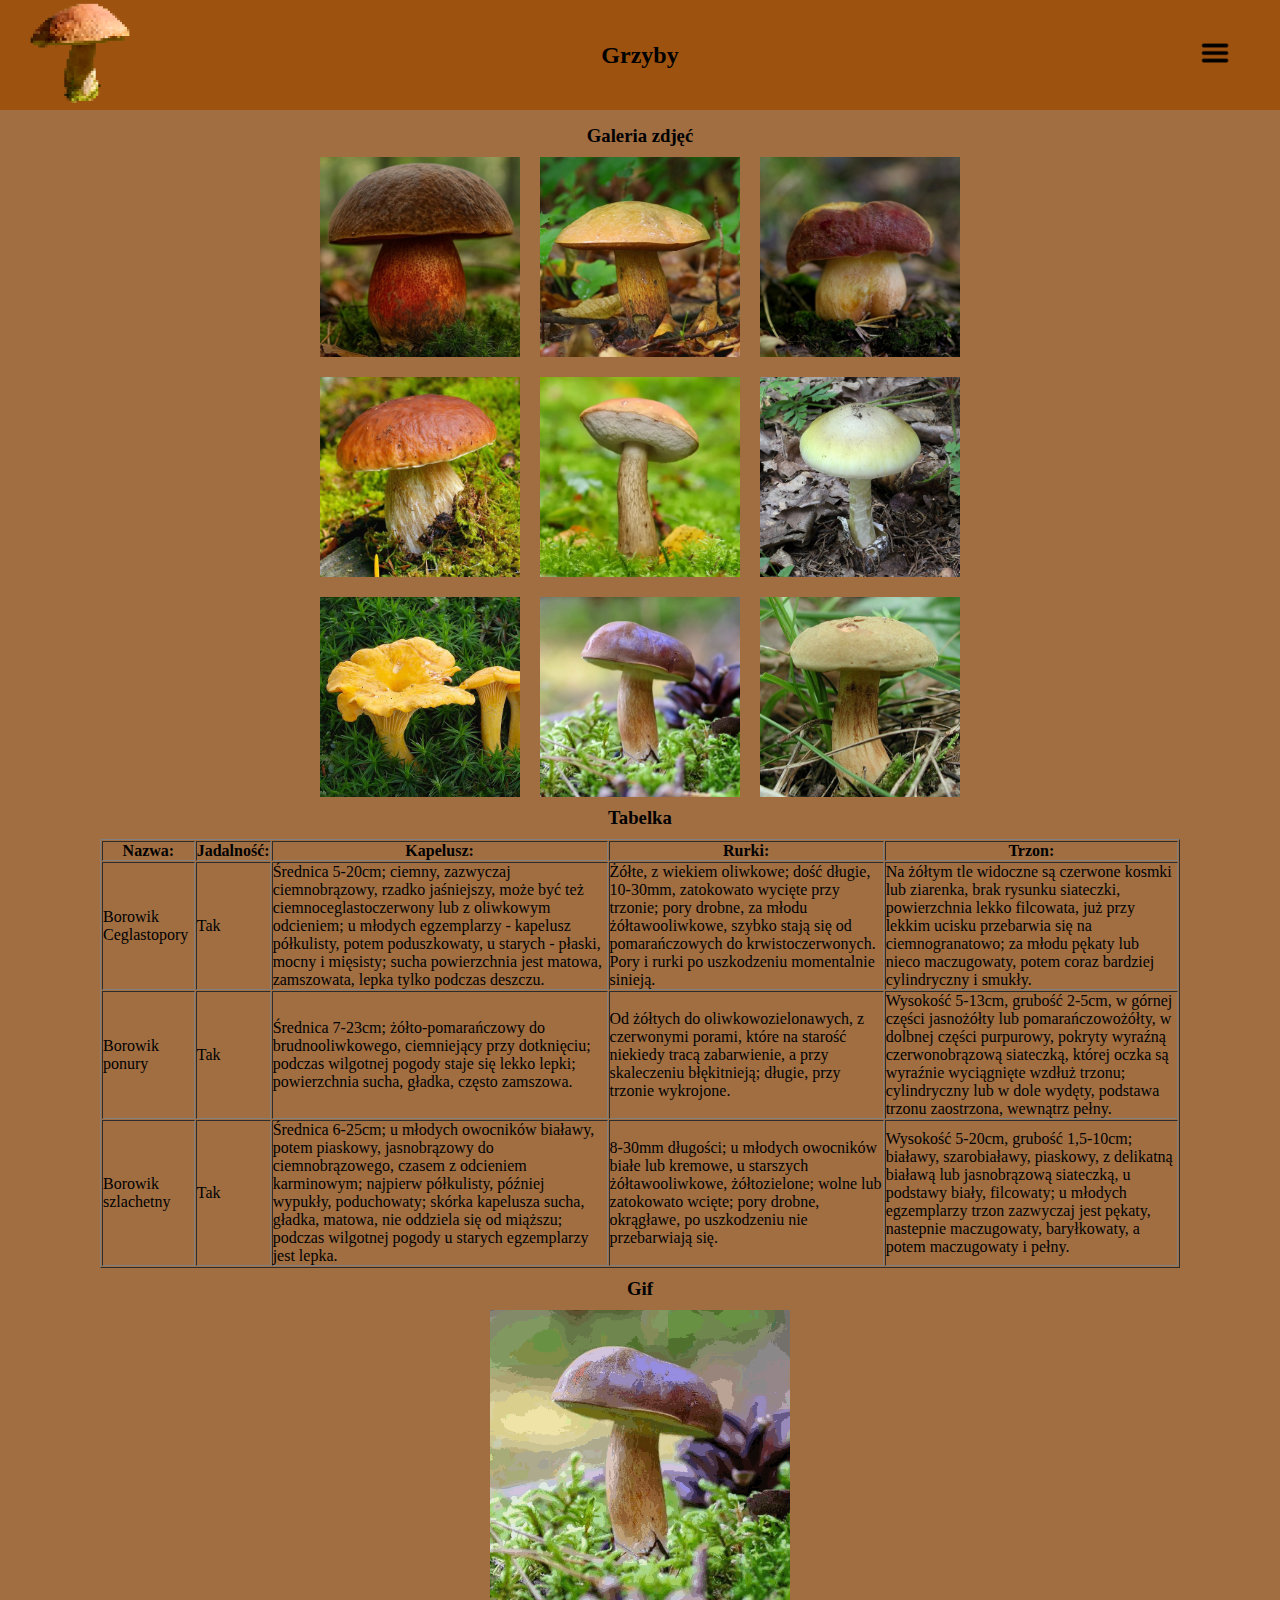
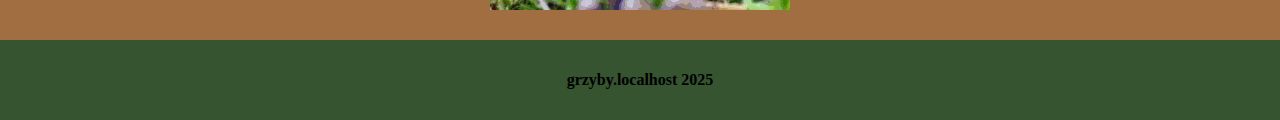
<file: index.html>
<!DOCTYPE HTML>
<html>
<head>
	<title>Grzyby</title>
	<meta charset="utf-8">
	<meta name="keywords" content="słowa kluczowe">
	<meta name="description" content="opis strony">
	<link rel="stylesheet" href="styl.css">
</head>
<body>
	<div id="header">
		<a href="index.html"><img id="logo" src="logo.png"></a>
		<h2 style="margin-right:50px;">Grzyby</h2>
		<div id="menu-container">
			<img id="menu-button" src="menu.png">
			<ul id="menu" type="none">
				<li><a href="index.html">Strona główna</a></li>
				<li><a href="gallery.html">Galeria</a></li>
				<li><a href="contact.html">Kontakt</a></li>
				<li><a href="js.html">JS</a></li>
			</ul>
		</div>
	</div>
	<div id="content">
		<h3>Galeria zdjęć</h3>
		<div id="gallery">
			<img src="img\borowik-ceglastopory.jpg">
			<img src="img\borowik-ponury.jpg">
			<img src="img\borowik-sosnowy.jpg">
			<img src="img\borowik-szlachetny.jpg">
			<img src="img\goryczak-żółciowy.jpg">
			<img src="img\muchomor-sromotnikowy.jpg">
			<img src="img\pieprznik-jadalny.jpg">
			<img src="img\podgrzybek-brunatny.jpg">
			<img src="img\podgrzybek-zajączek.jpg">
		</div>
			<h3>Tabelka</h3>
			<table cellspacing="1" border="1">
				<tr>
					<th>Nazwa:</th>
					<th>Jadalność:</th>
					<th>Kapelusz:</th>
					<th>Rurki:</th>
					<th>Trzon:</th>
				</tr>
				<tr>
					<td>Borowik Ceglastopory</td>
					<td>Tak</td>
					<td>Średnica 5-20cm; ciemny, zazwyczaj ciemnobrązowy, rzadko jaśniejszy, może być też ciemnoceglastoczerwony lub z oliwkowym odcieniem; u młodych egzemplarzy - kapelusz półkulisty, potem poduszkowaty, u starych - płaski, mocny i mięsisty; sucha powierzchnia jest matowa, zamszowata, lepka tylko podczas deszczu.</td>
					<td>
					Żółte, z wiekiem oliwkowe; dość długie, 10-30mm, zatokowato wycięte przy trzonie; pory drobne, za młodu żółtawooliwkowe, szybko stają się od pomarańczowych do krwistoczerwonych. Pory i rurki po uszkodzeniu momentalnie sinieją.
					</td>
					<td>
					Na żółtym tle widoczne są czerwone kosmki lub ziarenka, brak rysunku siateczki, powierzchnia lekko filcowata, już przy lekkim ucisku przebarwia się na ciemnogranatowo; za młodu pękaty lub nieco maczugowaty, potem coraz bardziej cylindryczny i smukły.
					</td>
				</tr>
				<tr>
					<td>Borowik ponury</td>
					<td>Tak</td>
					<td>
					Średnica 7-23cm; żółto-pomarańczowy do brudnooliwkowego, ciemniejący przy dotknięciu; podczas wilgotnej pogody staje się lekko lepki; powierzchnia sucha, gładka, często zamszowa.
					</td>
					<td>
					Od żółtych do oliwkowozielonawych, z czerwonymi porami, które na starość niekiedy tracą zabarwienie, a przy skaleczeniu błękitnieją; długie, przy trzonie wykrojone.
					</td>
					<td>
					Wysokość 5-13cm, grubość 2-5cm, w górnej części jasnożółty lub pomarańczowożółty, w dolbnej części purpurowy, pokryty wyraźną czerwonobrązową siateczką, której oczka są wyraźnie wyciągnięte wzdłuż trzonu; cylindryczny lub w dole wydęty, podstawa trzonu zaostrzona, wewnątrz pełny.
					</td>
				</tr>
				<tr>
					<td>Borowik szlachetny</td>
					<td>Tak</td>
					<td>
					Średnica 6-25cm; u młodych owocników białawy, potem piaskowy, jasnobrązowy do ciemnobrązowego, czasem z odcieniem karminowym; najpierw półkulisty, później wypukły, poduchowaty; skórka kapelusza sucha, gładka, matowa, nie oddziela się od miąższu; podczas wilgotnej pogody u starych egzemplarzy jest lepka.
					</td>
					<td>
					8-30mm długości; u młodych owocników białe lub kremowe, u starszych żółtawooliwkowe, żółtozielone; wolne lub zatokowato wcięte; pory drobne, okrągławe, po uszkodzeniu nie przebarwiają się.
					</td>
					<td>
					Wysokość 5-20cm, grubość 1,5-10cm; białawy, szarobiaławy, piaskowy, z delikatną białawą lub jasnobrązową siateczką, u podstawy biały, filcowaty; u młodych egzemplarzy trzon zazwyczaj jest pękaty, nastepnie maczugowaty, baryłkowaty, a potem maczugowaty i pełny.
					</td>
				</tr>
			</table>
		<h3>Gif</h3>
		<img id="grzyby-gif" src="grzyby.gif">
	</div>
	<div id="footer">
	<h4>grzyby.localhost 2025</h4>
	</div>
</body>
</html>
</file>
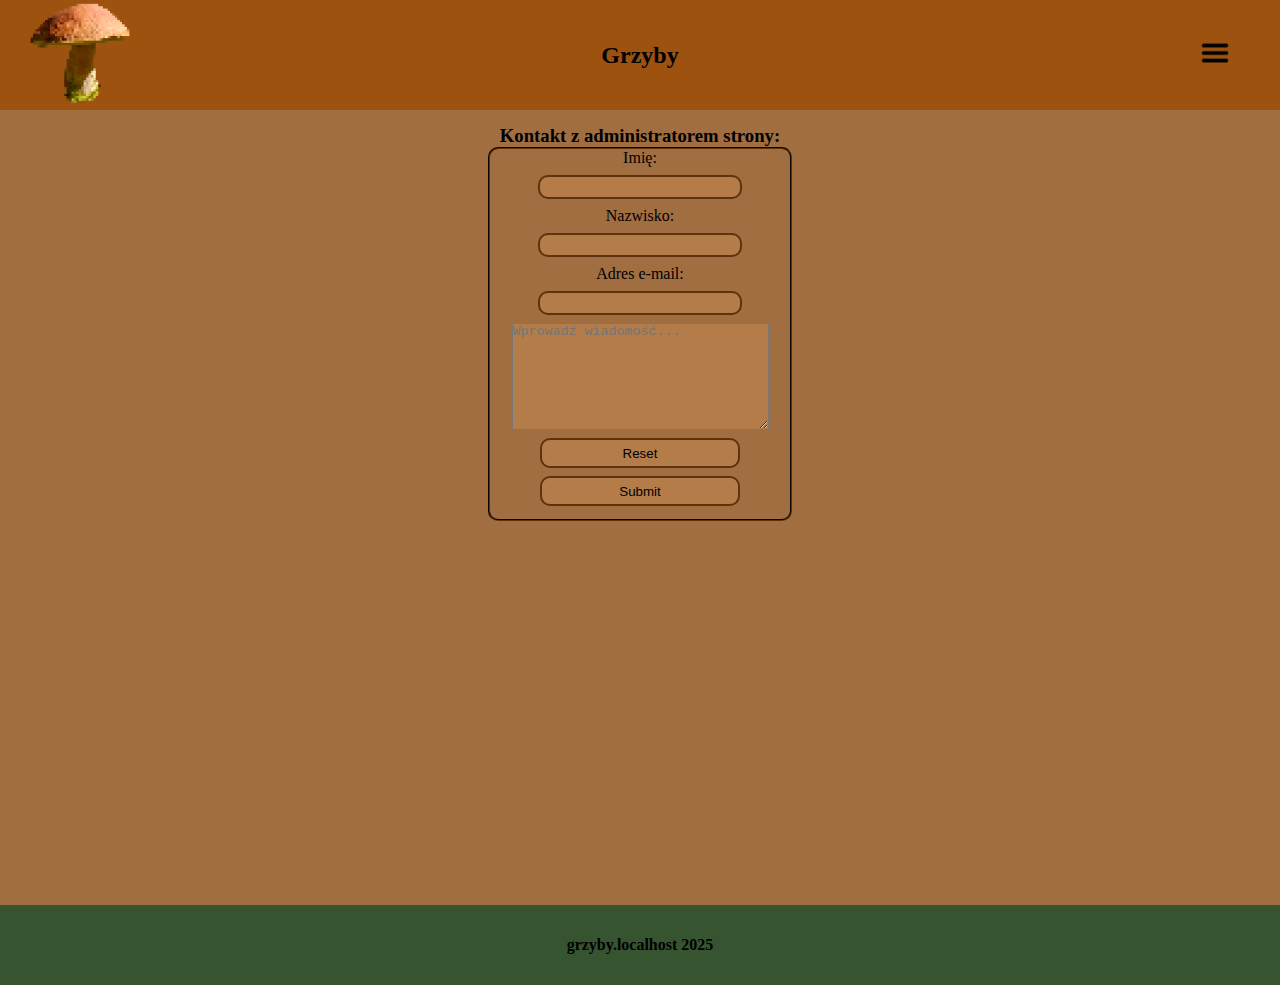
<file: contact.html>
<!DOCTYPE HTML>
<html>
<head>
	<title>Grzyby</title>
	<meta charset="utf-8">
	<meta name="keywords" content="słowa kluczowe">
	<meta name="description" content="opis strony">
	<link rel="stylesheet" href="styl.css">
</head>
<body>
	<div id="header">
		<a href="index.html"><img id="logo" src="logo.png"></a>
		<h2 style="margin-right:50px;">Grzyby</h2>
		<div id="menu-container">
			<img id="menu-button" src="menu.png">
			<ul id="menu" type="none">
				<li><a href="index.html">Strona główna</a></li>
				<li><a href="gallery.html">Galeria</a></li>
				<li><a href="contact.html">Kontakt</a></li>
				<li><a href="js.html">JS</a></li>
			</ul>
		</div>
	</div>
	<div id="content">
	<div id="form">
		<h3>Kontakt z administratorem strony:</h3>
		<fieldset>
		<form action="mailto:sample@domain.com" method="post">
		<label>Imię:</label>
		<input type="text" required>
		<label>Nazwisko:</label>
		<input type="text" required>
		<label>Adres e-mail:</label>
		<input type="email" required>
		<textarea placeholder="Wprowadź wiadomość..." cols="30" rows="7" required></textarea>
		<input id="res" type="reset">
		<input id="sub" type="submit">
		</form>
		</fieldset>
	</div>
	</div>
	<div id="footer">
		<h4>grzyby.localhost 2025</h4>
	</div>
</body>
</html>
</file>
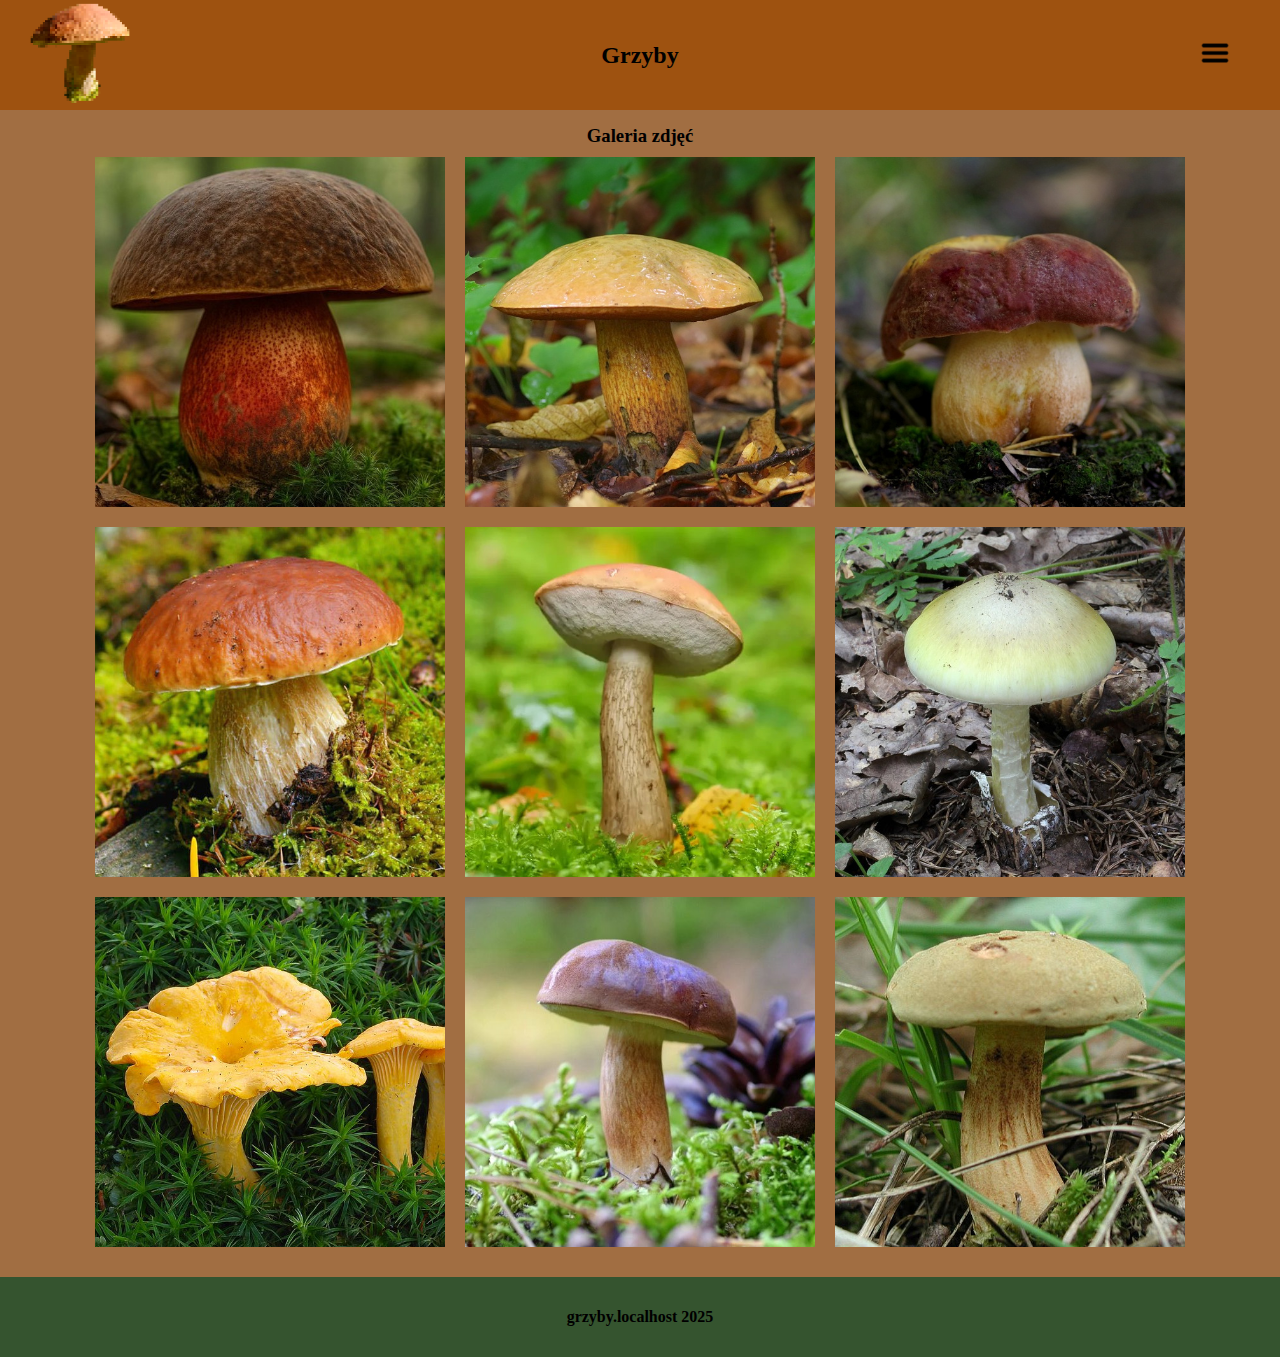
<file: gallery.html>
<!DOCTYPE HTML>
<html>
<head>
	<title>Grzyby</title>
	<meta charset="utf-8">
	<meta name="keywords" content="słowa kluczowe">
	<meta name="description" content="opis strony">
	<link rel="stylesheet" href="styl.css">
</head>
<body>
	<div id="header">
		<a href="index.html"><img id="logo" src="logo.png"></a>
		<h2 style="margin-right:50px;">Grzyby</h2>
		<div id="menu-container">
			<img id="menu-button" src="menu.png">
			<ul id="menu" type="none">
				<li><a href="index.html">Strona główna</a></li>
				<li><a href="gallery.html">Galeria</a></li>
				<li><a href="contact.html">Kontakt</a></li>
				<li><a href="js.html">JS</a></li>
			</ul>
		</div>
	</div>
	<div id="content">
		<h3>Galeria zdjęć</h3>
		<div id="gallery2">
			<img src="img\borowik-ceglastopory.jpg">
			<img src="img\borowik-ponury.jpg">
			<img src="img\borowik-sosnowy.jpg">
			<img src="img\borowik-szlachetny.jpg">
			<img src="img\goryczak-żółciowy.jpg">
			<img src="img\muchomor-sromotnikowy.jpg">
			<img src="img\pieprznik-jadalny.jpg">
			<img src="img\podgrzybek-brunatny.jpg">
			<img src="img\podgrzybek-zajączek.jpg">
		</div>
	</div>
	<div id="footer">
		<h4>grzyby.localhost 2025</h4>
	</div>
</body>
</html>
</file>
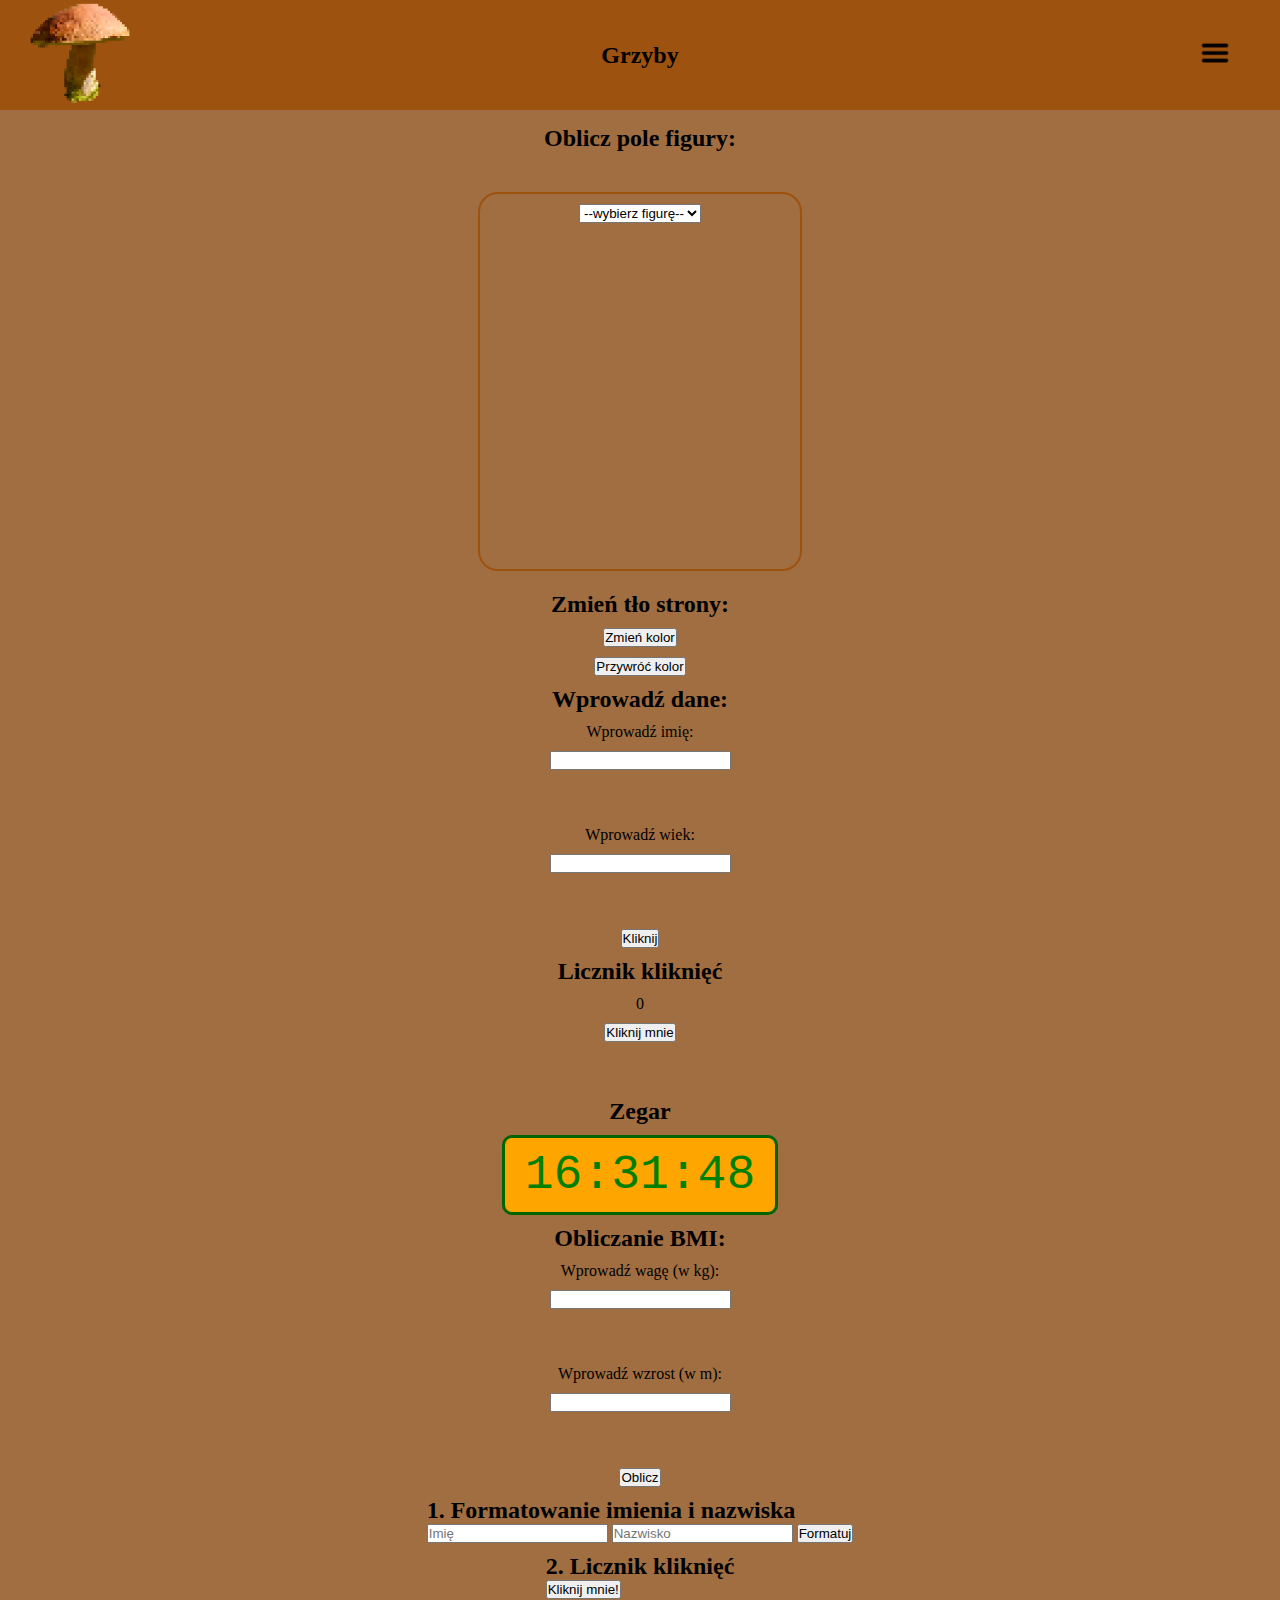
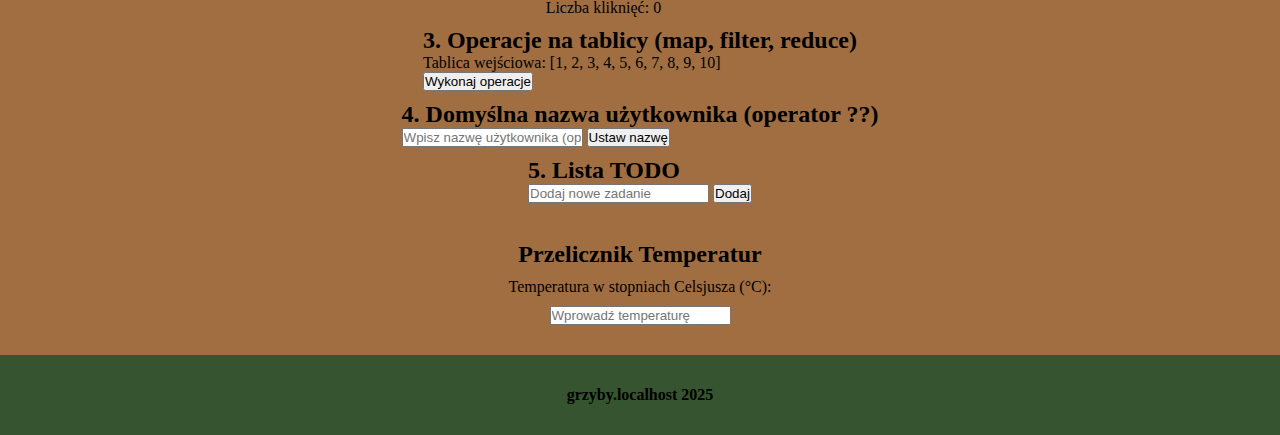
<file: js.html>
<!DOCTYPE HTML>
<html>
<head>
	<title>Grzyby</title>
	<meta charset="utf-8">
	<meta name="keywords" content="słowa kluczowe">
	<meta name="description" content="opis strony">
	<link rel="stylesheet" href="styl.css">
</head>
<body>
	<div id="header">
		<a href="index.html"><img id="logo" src="logo.png"></a>
		<h2 style="margin-right:50px;">Grzyby</h2>
		<div id="menu-container">
			<img id="menu-button" src="menu.png">
			<ul id="menu" type="none">
				<li><a href="index.html">Strona główna</a></li>
				<li><a href="gallery.html">Galeria</a></li>
				<li><a href="contact.html">Kontakt</a></li>
				<li><a href="js.html">JS</a></li>
			</ul>
		</div>
	</div>
	<div id="content" class="content2">
    <h2>Oblicz pole figury:</h2>
	            <div class="obliczanie_pola">
        <select>
            <option value="null">--wybierz figurę--</option>
            <option value="trojkat">Trójkąt</option>
            <option value="kwadrat">Kwadrat</option>
            <option value="trapez">Trapez</option>
            <option value="kolo">Koło</option>
        </select>
    </div>

    <h3 id="wynik"></h3> <!--wartość wprowadzana przez funkcję obliczania pola-->
	<!-- Zadanie 5 -->
<h2>Zmień tło strony:</h2>
<button onclick="zmienKolor()">Zmień kolor</button>
<button onclick="przywrocKolor()">Przywróć kolor</button>
<!-- -->

<!-- zadanie 2 -->
<h2>Wprowadź dane:</h2>
<label>Wprowadź imię:</label>
<input type="text" id="imie">
<br><br>
<label>Wprowadź wiek:</label>
<input type="text" id="wiek">
<br><br>
<button onclick="daneImiewiek()">Kliknij</button>
<!-- -->

<!-- mini projekt - licznik kliknnięć -->
<h2>Licznik kliknięć</h2>
<p id="licznik">0</p>
<button id="plus">Kliknij mnie</button>
<!-- -->

<br><br>
<h2>Zegar</h2>
<div id="clock"></div>

<h2>Obliczanie BMI:</h2>
<label>Wprowadź wagę (w kg):</label>
<input type="text" id="waga">
<br><br>
<label>Wprowadź wzrost (w m):</label>
<input type="text" id="wzrost">
<br><br>
<button onclick="bmi()">Oblicz</button>

  <!-- Zadanie 1: Formatowanie imienia i nazwiska -->
    <div class="section">
        <h2>1. Formatowanie imienia i nazwiska</h2>
        <input type="text" id="firstName" placeholder="Imię">
        <input type="text" id="lastName" placeholder="Nazwisko">
        <button id="formatBtn">Formatuj</button>
        <div id="nameResult" class="result"></div>
    </div>

    <!-- Zadanie 2: Licznik kliknięć -->
    <div class="section">
        <h2>2. Licznik kliknięć</h2>
        <button id="clickBtn">Kliknij mnie!</button>
        <div id="clickCount" class="result">Liczba kliknięć: 0</div>
    </div>

    <!-- Zadanie 3: Operacje na tablicy -->
    <div class="section">
        <h2>3. Operacje na tablicy (map, filter, reduce)</h2>
        <p>Tablica wejściowa: [1, 2, 3, 4, 5, 6, 7, 8, 9, 10]</p>
        <button id="arrayBtn">Wykonaj operacje</button>
        <div id="arrayResult" class="result"></div>
    </div>

    <!-- Zadanie 4: Operator ?? -->
    <div class="section">
        <h2>4. Domyślna nazwa użytkownika (operator ??)</h2>
        <input type="text" id="usernameInput" placeholder="Wpisz nazwę użytkownika (opcjonalnie)">
        <button id="usernameBtn">Ustaw nazwę</button>
        <div id="usernameResult" class="result"></div>
    </div>

    <!-- Zadanie 5: Lista TODO -->
    <div class="section">
        <h2>5. Lista TODO</h2>
        <input type="text" id="todoInput" placeholder="Dodaj nowe zadanie">
        <button id="addTodoBtn">Dodaj</button>
        <ul id="todoList"></ul>
    </div>
    <br>
        <h2>Przelicznik Temperatur</h2>
        
        <label for="celsius">Temperatura w stopniach Celsjusza (°C):</label>
        <input type="number" id="celsius" placeholder="Wprowadź temperaturę" step="0.01">
        
        <div class="result" id="result" style="display: none;">
            <p><strong>Kelwin (K):</strong> <span id="kelvin"></span></p>
            <p><strong>Fahrenheit (°F):</strong> <span id="fahrenheit"></span></p>
        </div>
   




    <script>
	
const obliczanie_pola = document.querySelector(".obliczanie_pola");
obliczanie_pola.setAttribute("style", "height:360px; width:300px; margin-top:30px; border:2px #9e5210 solid; border-radius:20px; display:flex; flex-direction:column; align-items:center;gap:10px; padding:10px;")

const select = document.querySelector("select");

const a = document.createElement("input");
const b = document.createElement("input");
const h = document.createElement("input");
const r = document.createElement("input");
const przycisk = document.createElement("button");
przycisk.setAttribute("style", "height:30px;");
przycisk.append(document.createTextNode("Oblicz pole figury"));
const przycisk2 = document.createElement("button");
przycisk2.setAttribute("style", "height:30px;");
przycisk2.append(document.createTextNode("Zresetuj"));
a.setAttribute("placeholder", "podaj długość a")
b.setAttribute("placeholder", "podaj długość b")
h.setAttribute("placeholder", "podaj wysokość h")
r.setAttribute("placeholder", "podaj długość promienia")
select.value = "null";
const wynik = document.createElement("h4");

function removeInputs () {
    a.remove();
    b.remove();
    h.remove();
    r.remove();
    przycisk.remove();
    przycisk2.remove();
    wynik.remove();
};

function clearInputs () {
    a.value = "";
    b.value = "";
    h.value = "";
    r.value = "";
    wynik.remove();
}

select.addEventListener('change', function(){
    if(select.value === "trojkat"){
        removeInputs();
        clearInputs();
        obliczanie_pola.append(a);
        obliczanie_pola.append(h);
        obliczanie_pola.append(przycisk);
        obliczanie_pola.append(przycisk2);
    }else if (select.value === "kwadrat"){
        removeInputs();
        clearInputs();
        obliczanie_pola.append(a);
        obliczanie_pola.append(przycisk);
        obliczanie_pola.append(przycisk2);
    }else if (select.value === "trapez"){
        removeInputs();
        clearInputs();
        obliczanie_pola.append(a);
        obliczanie_pola.append(b);
        obliczanie_pola.append(h);
        obliczanie_pola.append(przycisk);
        obliczanie_pola.append(przycisk2);
    }else if (select.value === "kolo"){
        removeInputs();
        clearInputs();
        obliczanie_pola.append(r);
        obliczanie_pola.append(przycisk);
        obliczanie_pola.append(przycisk2);
    }else {
        removeInputs();
    }

});

przycisk.onclick = function obliczaniePola(){
    let wyn = 0;
    if(select.value === "trojkat"){
        wynik.innerText = (`Pole figury: ${wyn=((a.value * h.value / 2).toFixed(2))}`);
        whenisNaN(wyn);
        obliczanie_pola.append(wynik);
    }else if (select.value === "kwadrat"){
        wynik.innerText = (`Pole figury: ${wyn=((a.value ** 2).toFixed(2))}`);
        whenisNaN(wyn);
        obliczanie_pola.append(wynik);
    }else if (select.value === "trapez"){
        wynik.innerText = (`Pole figury: ${wyn=(((+a.value + +b.value) * h.value / 2).toFixed(2))}`); //musi być +a + +b , nie a + b, bo nie doda liczb do siebie, tylko doda jako string
        whenisNaN(wyn);
        obliczanie_pola.append(wynik);
    }else if (select.value === "kolo"){
        wynik.innerText = (`Pole figury: ${wyn=((Math.PI.toFixed(2) * (r.value ** 2)).toFixed(2))}`);
        whenisNaN(wyn);
        obliczanie_pola.append(wynik);
    }
}

przycisk2.onclick = function () {
    clearInputs();
}

function whenisNaN (value){
    if(isNaN(value)){
        wynik.innerText = "Podaj prawidłowe wartości!"
    }
};
		
		//Zadanie 3
for (i=0;i<=10;i++) {
console.log(i);
}

//Zadanie 1
let imie="Y";
let wiek="X";
console.log("Mam "+wiek+" lat i nazywam się "+imie);

//Zadanie 5
function zmienKolor() {
document.querySelector("#content").style.backgroundColor="yellow";
}

function przywrocKolor() {
document.querySelector("#content").style.backgroundColor="";
}

//Zadanie 2
function daneImiewiek() {
	let name=document.getElementById("imie").value;
	let age=document.getElementById("wiek").value;
	if (age >= 18) {
	alert ("Imie:  "+name+"  Wiadomość: OK");
	} else if (age < 18) {
	alert ("Imie:  "+name+"  Wiadomość: STOP");
	} else {
	alert ("Imie:  "+name+"  Wiadomość: BŁĄD - podaj prawidłowy wiek");
	}
}

//Mini projekt - licznik kliknięć
let liczba = 0;
const licznik = document.getElementById("licznik");
const plus = document.getElementById("plus");

plus.addEventListener("click", () => {
liczba = liczba + 1;
licznik.textContent = liczba;
});
//Zadanie 4
function powitanie(imie) {
  return `Hej, ${imie}!`;
}
// Wywołania funkcji 3 razy:
console.log(powitanie("Anna"));
console.log(powitanie("Tomek"));
console.log(powitanie("Kasia"));
//Zegar
function updateClock() {
  const now = new Date();
  const hours = now.getHours().toString().padStart(2, '0');
  const minutes = now.getMinutes().toString().padStart(2, '0');
  const seconds = now.getSeconds().toString().padStart(2, '0');
  const timeString = `${hours}:${minutes}:${seconds}`;
  document.getElementById('clock').innerText = timeString;
}
setInterval(updateClock, 1000);
updateClock();
function bmi() {
let waga=document.getElementById("waga").value;
let wzrost=document.getElementById("wzrost").value;
let bmi=waga/(wzrost*wzrost);
let bmi_zao = bmi.toFixed(2);

    if(bmi < 16){
      alert('Twoje BMI wskazuje na wygłodzenie, '+bmi_zao);
    } else if(bmi_zao >= 16 && bmi_zao <= 16.9){
      alert('Twoje BMI wskazuje na wychudzenie, '+bmi_zao);
    } else if(bmi_zao >= 17 && bmi_zao <= 18.5){
      alert('Twoje BMI wskazuje na niedowagę, '+bmi_zao);
    } else if(bmi_zao >= 18.5 && bmi_zao <= 24.9){
      alert('Twoje BMI wskazuje na wagę prawidłową, '+bmi_zao);
    } else if(bmi_zao >= 25 && bmi_zao <= 29.9){
      alert('Twoje BMI wskazuje na nadwagę, '+bmi_zao);
    } else if(bmi_zao >= 30 && bmi_zao <= 34.9){
      alert('Twoje BMI wskazuje na otyłość I stopnia, '+bmi_zao);
    } else if(bmi_zao >= 35 && bmi_zao <= 39.9){
      alert('Twoje BMI wskazuje na otyłość II stopnia, '+bmi_zao);
    } else if(bmi_zao >= 40){
      alert('Twoje BMI wskazuje na otyłość III stopnia, '+bmi_zao);
    }
};


// ========================================
// ZADANIE 1: Formatowanie imienia i nazwiska
// ========================================

/**
 * Funkcja formatuje imię i nazwisko do postaci: "NAZWISKO, Imię"
 * @param {string} firstName - Imię użytkownika
 * @param {string} lastName - Nazwisko użytkownika
 * @returns {string} Sformatowany ciąg znaków
 */
function formatName(firstName, lastName) {
    // Konwersja pierwszej litery na wielką, reszty na małe
    const formattedFirstName = firstName.charAt(0).toUpperCase() + firstName.slice(1).toLowerCase();
    // Całe nazwisko na wielkie litery
    const formattedLastName = lastName.toUpperCase();
    
    return `${formattedLastName}, ${formattedFirstName}`;
}

// Obsługa przycisku formatowania
document.getElementById('formatBtn').addEventListener('click', function() {
    const firstName = document.getElementById('firstName').value.trim();
    const lastName = document.getElementById('lastName').value.trim();
    const resultDiv = document.getElementById('nameResult');
    
    if (firstName && lastName) {
        const formatted = formatName(firstName, lastName);
        resultDiv.textContent = `Wynik: ${formatted}`;
    } else {
        resultDiv.textContent = 'Proszę wpisać imię i nazwisko!';
    }
});


// ========================================
// ZADANIE 2: Licznik kliknięć
// ========================================

// Zmienna przechowująca liczbę kliknięć
let clickCounter = 0;

// Dodanie event listenera do przycisku
document.getElementById('clickBtn').addEventListener('click', function() {
    // Zwiększenie licznika
    clickCounter++;
    
    // Aktualizacja treści w DOM
    const countDiv = document.getElementById('clickCount');
    countDiv.textContent = `Liczba kliknięć: ${clickCounter}`;
});


// ========================================
// ZADANIE 3: Operacje na tablicy (map, filter, reduce)
// ========================================

// Tablica wejściowa
const numbers = [1, 2, 3, 4, 5, 6, 7, 8, 9, 10];

document.getElementById('arrayBtn').addEventListener('click', function() {
    // Krok 1: Użycie map() do pomnożenia każdej liczby przez 2
    const doubled = numbers.map(num => num * 2);
    
    // Krok 2: Użycie filter() do odfiltrowania liczb parzystych
    const evenNumbers = doubled.filter(num => num % 2 === 0);
    
    // Krok 3: Użycie reduce() do zsumowania liczb
    const sum = evenNumbers.reduce((accumulator, current) => accumulator + current, 0);
    
    // Wyświetlenie wyników
    const resultDiv = document.getElementById('arrayResult');
    resultDiv.innerHTML = `
        <strong>Tablica początkowa:</strong> [${numbers.join(', ')}]<br>
        <strong>Po pomnożeniu przez 2 (map):</strong> [${doubled.join(', ')}]<br>
        <strong>Po odfiltrowaniu parzystych (filter):</strong> [${evenNumbers.join(', ')}]<br>
        <strong>Suma (reduce):</strong> ${sum}
    `;
});


// ========================================
// ZADANIE 4: Operator ?? (nullish coalescing)
// ========================================

document.getElementById('usernameBtn').addEventListener('click', function() {
    // Pobranie wartości z inputa
    const inputValue = document.getElementById('usernameInput').value.trim();
    
    // Użycie operatora ?? do ustawienia domyślnej wartości
    // Operator ?? zwraca prawą stronę tylko gdy lewa jest null lub undefined
    // Dla pustego stringa używamy dodatkowego warunku
    const username = inputValue || null;
    const finalUsername = username ?? 'Gość';
    
    // Wyświetlenie wyniku
    const resultDiv = document.getElementById('usernameResult');
    resultDiv.textContent = `Witaj, ${finalUsername}!`;
});


// ========================================
// ZADANIE 5: Lista TODO z delegacją zdarzeń
// ========================================

// Pobranie elementów DOM
const todoInput = document.getElementById('todoInput');
const addTodoBtn = document.getElementById('addTodoBtn');
const todoList = document.getElementById('todoList');

// Licznik dla unikalnych ID zadań
let todoIdCounter = 0;

// Funkcja dodająca nowe zadanie do listy
function addTodoItem(taskText) {
    if (!taskText.trim()) {
        alert('Proszę wpisać treść zadania!');
        return;
    }
    
    // Tworzenie nowego elementu li
    const li = document.createElement('li');
    li.dataset.id = todoIdCounter++;
    
    // Tworzenie struktury zadania
    li.innerHTML = `
        <span class="todo-text">${taskText}</span>
        <button class="delete-btn" data-action="delete">Usuń</button>
    `;
    
    // Dodanie zadania do listy
    todoList.appendChild(li);
    
    // Wyczyszczenie inputa
    todoInput.value = '';
}

// Obsługa przycisku dodawania
addTodoBtn.addEventListener('click', function() {
    addTodoItem(todoInput.value);
});

// Obsługa klawisza Enter w inpucie
todoInput.addEventListener('keypress', function(e) {
    if (e.key === 'Enter') {
        addTodoItem(todoInput.value);
    }
});

// Delegacja zdarzeń na <ul> - obsługa kliknięć
todoList.addEventListener('click', function(e) {
    const target = e.target;
    
    // Obsługa usuwania zadania
    if (target.classList.contains('delete-btn')) {
        const li = target.closest('li');
        li.remove();
        return;
    }
    
    // Obsługa oznaczania jako wykonane (kliknięcie na tekst lub całe li)
    if (target.classList.contains('todo-text') || target.tagName === 'LI') {
        const li = target.tagName === 'LI' ? target : target.closest('li');
        li.classList.toggle('completed');
    }
});

const celsiusInput = document.querySelector('#celsius');
const resultDiv = document.querySelector('#result');
const kelvinSpan = document.querySelector('#kelvin');
const fahrenheitSpan = document.querySelector('#fahrenheit');

celsiusInput.addEventListener('input', function() {
const celsius = parseFloat(this.value);

if (isNaN(celsius) || this.value === '') {
resultDiv.style.display = 'none';
return;
}

// Przeliczanie na Kelwiny: K = °C + 273.15
const kelvin = celsius + 273.15;

// Przeliczanie na Fahrenheity: °F = (°C × 9/5) + 32
const fahrenheit = (celsius * 9/5) + 32;

kelvinSpan.textContent = kelvin.toFixed(2) + ' °K';
fahrenheitSpan.textContent = fahrenheit.toFixed(2) + ' °F';

resultDiv.style.display = 'block';
 });

    </script>
	</div>
	<div id="footer">
		<h4>grzyby.localhost 2025</h4>
	</div>
</body>
</html>
</file>
<file: styl.css>
* {
	margin:0;
	padding:0;
}

#header {
	height:110px;
	background-color:#9e5210;
	display:flex;
	justify-content:space-between;
	align-items:center;
	padding-left:30px;
	padding-right:50px;
}

#logo {
	height:100px;
	width:100px;
}

#menu {
	position:absolute;
	right:10px;
	display:none;
}

#menu li a {
	display:flex;
	flex-direction:column;
	align-items:center;
	padding:6px;
	background-color:#c26f27;
	border:solid 2px;
	border-color:#5e320c;
	text-decoration:none;
	color:black;
	transition:transform .2s;
}

#menu li a:hover {
	background-color:#db7e30;
}

#menu li {
	padding-bottom:5px;
}

#menu-button {
	width:30px;
	height:30px;
	transition:transform .6s;
}

#menu-button:hover {
	transform:rotate(360deg);
}

#menu-container:hover #menu {
	display:block;
}


#content {
	background-color:#a16e42;
	display:flex;
	flex-direction:column;
	align-items:center;
	padding:15px 0 30px 0;
	gap:10px;
}

#gallery {
	display:grid;
	gap:20px;
	max-width:640px;
	grid-template-columns: repeat(3, auto);
	/*grid-template-rows:(3, auto);*/
}

#gallery img {
	max-height:200px;
	max-width:200px;
	width:100%;
	height:auto;
	cursor:pointer;
	transition:transform .3s;
}

#gallery2 {
	display:grid;
	gap:20px;
	max-width:1090px;
	grid-template-columns: repeat(3, auto);
}

#gallery2 img {
	max-height:350px;
	max-width:350px;
	width:100%;
	height:auto;
	cursor:pointer;
	transition:transform .3s;
}

#gallery img:hover {
	transform:scale(1.3);
}

#gallery2 img:hover {
	transform:scale(1.7);
}

table {
	max-width:1080px;
}

#grzyby-gif {
	max-height:300px;
	max-width:300px;
	height:auto;
	width:100%;
}

#footer {
	display:flex;
	justify-content:center;
	align-items:center;
	height:80px;
	background-color:#35542f;
}

#form form {
	display:flex;
	flex-direction:column;
	align-items:center;
	gap:8px;
}

#form input {
	background-color:#B37C49;
	width:200px;
	height:20px;
	border-radius:10px;
	border-style:solid;
	border-color:#5e320c;
}

#form {
	height:750px;
}

#form h3 {
	text-align:center;
}

#form fieldset {
	border-radius:10px;
	border-color:#5e320c;
	width:300px;
	height:370px;
}

#form textarea {
	background-color:#B37C49;
}

#form #res {
	height:30px;
	transition: .2s;
}

#form #res:hover {
	transform:scale(1.2);
}

#form #sub {
	height:30px;
	transition: .2s;
}

#form #sub:hover {
	transform:scale(1.2);	
}

.content2 {
	height:1800px;
}

#clock {
color:green;
font-family: 'Courier New', Courier, monospace;
font-size:48px;
padding:10px;
border-radius:10px;
border-style:solid;
border-color:darkgreen;
background-color:orange;
width:250px;
text-align:center;
}
</file>
